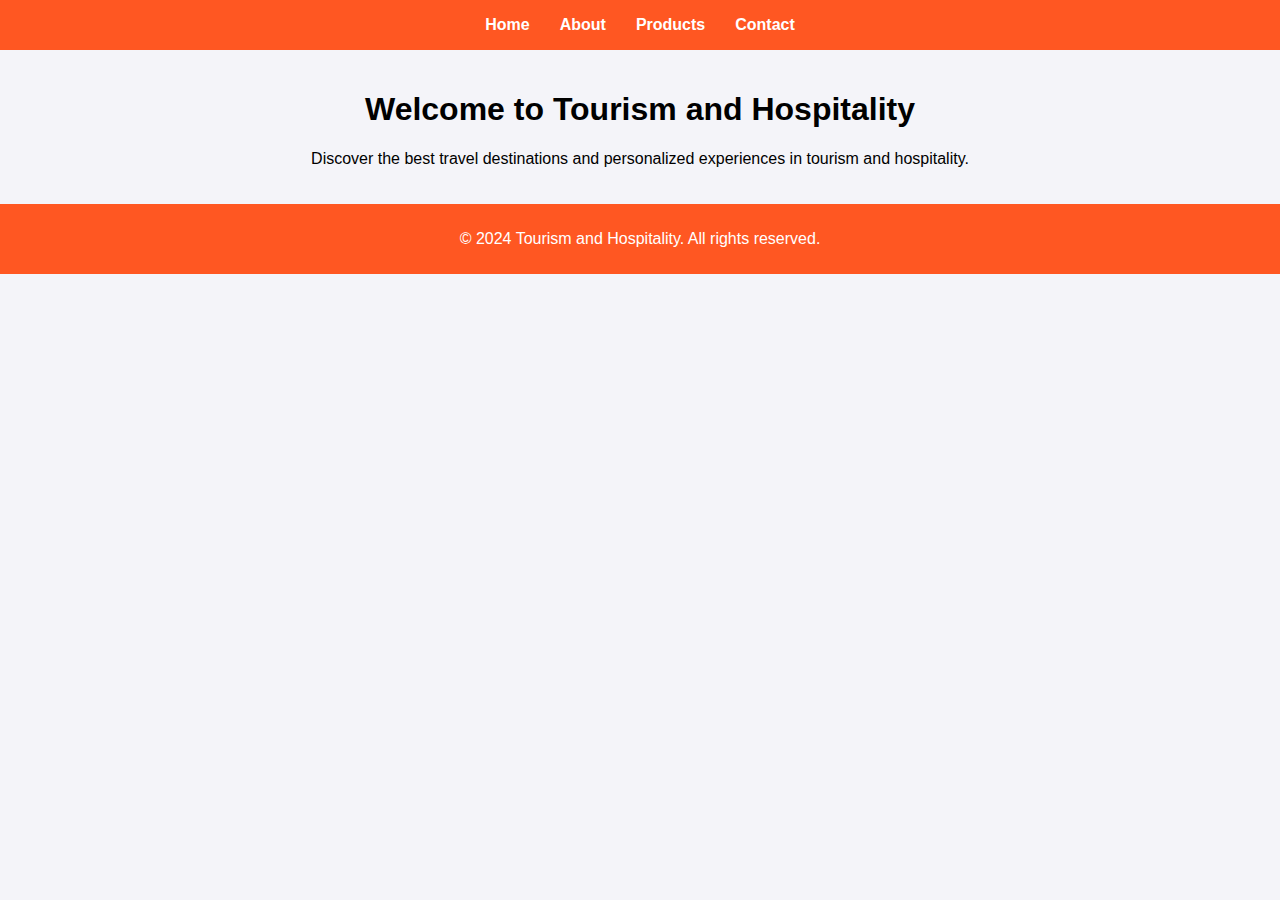
<file: index.html>
<!DOCTYPE html>
<html lang="en">
<head>
    <meta charset="UTF-8">
    <meta name="viewport" content="width=device-width, initial-scale=1.0">
    <link rel="stylesheet" href="style.css">
    <title>Tourism and Hospitality</title>
</head>
<body>
    <header>
        <nav>
            <ul>
                <li><a href="index.html">Home</a></li>
                <li><a href="about.html">About</a></li>
                <li><a href="products.html">Products</a></li>
                <li><a href="contact.html">Contact</a></li>
            </ul>
        </nav>
    </header>
    <main>
        <section>
            <h1>Welcome to Tourism and Hospitality</h1>
            <p>Discover the best travel destinations and personalized experiences in tourism and hospitality.</p>
        </section>
    </main>
    <footer>
        <p>&copy; 2024 Tourism and Hospitality. All rights reserved.</p>
    </footer>
</body>
</html>
</file>
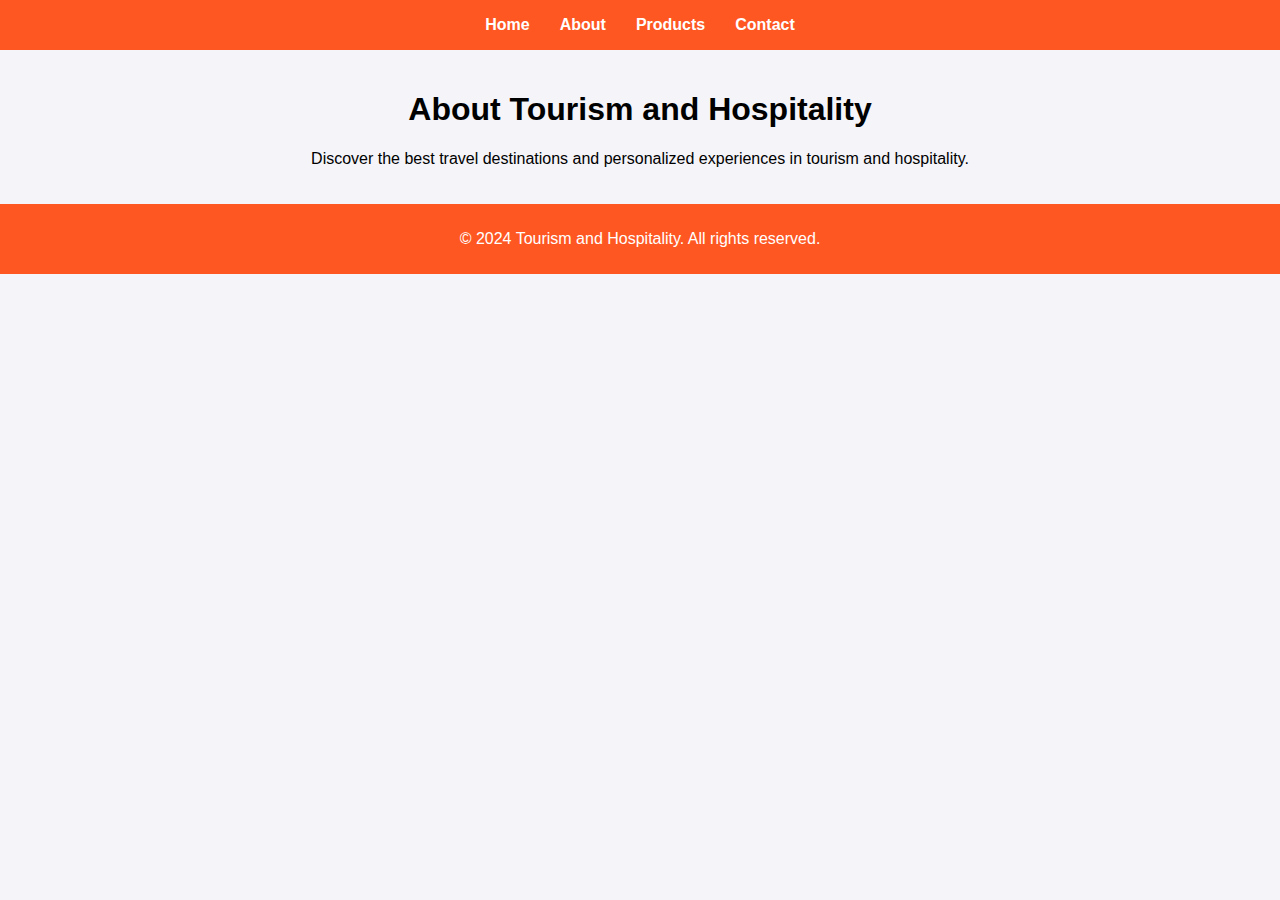
<file: about.html>
<!DOCTYPE html>
<html lang="en">
<head>
    <meta charset="UTF-8">
    <meta name="viewport" content="width=device-width, initial-scale=1.0">
    <link rel="stylesheet" href="style.css">
    <title>About - Tourism and Hospitality</title>
</head>
<body>
    <header>
        <nav>
            <ul>
                <li><a href="index.html">Home</a></li>
                <li><a href="about.html">About</a></li>
                <li><a href="products.html">Products</a></li>
                <li><a href="contact.html">Contact</a></li>
            </ul>
        </nav>
    </header>
    <main>
        <h1>About Tourism and Hospitality</h1>
        <p>Discover the best travel destinations and personalized experiences in tourism and hospitality.</p>
    </main>
    <footer>
        <p>&copy; 2024 Tourism and Hospitality. All rights reserved.</p>
    </footer>
</body>
</html>
</file>
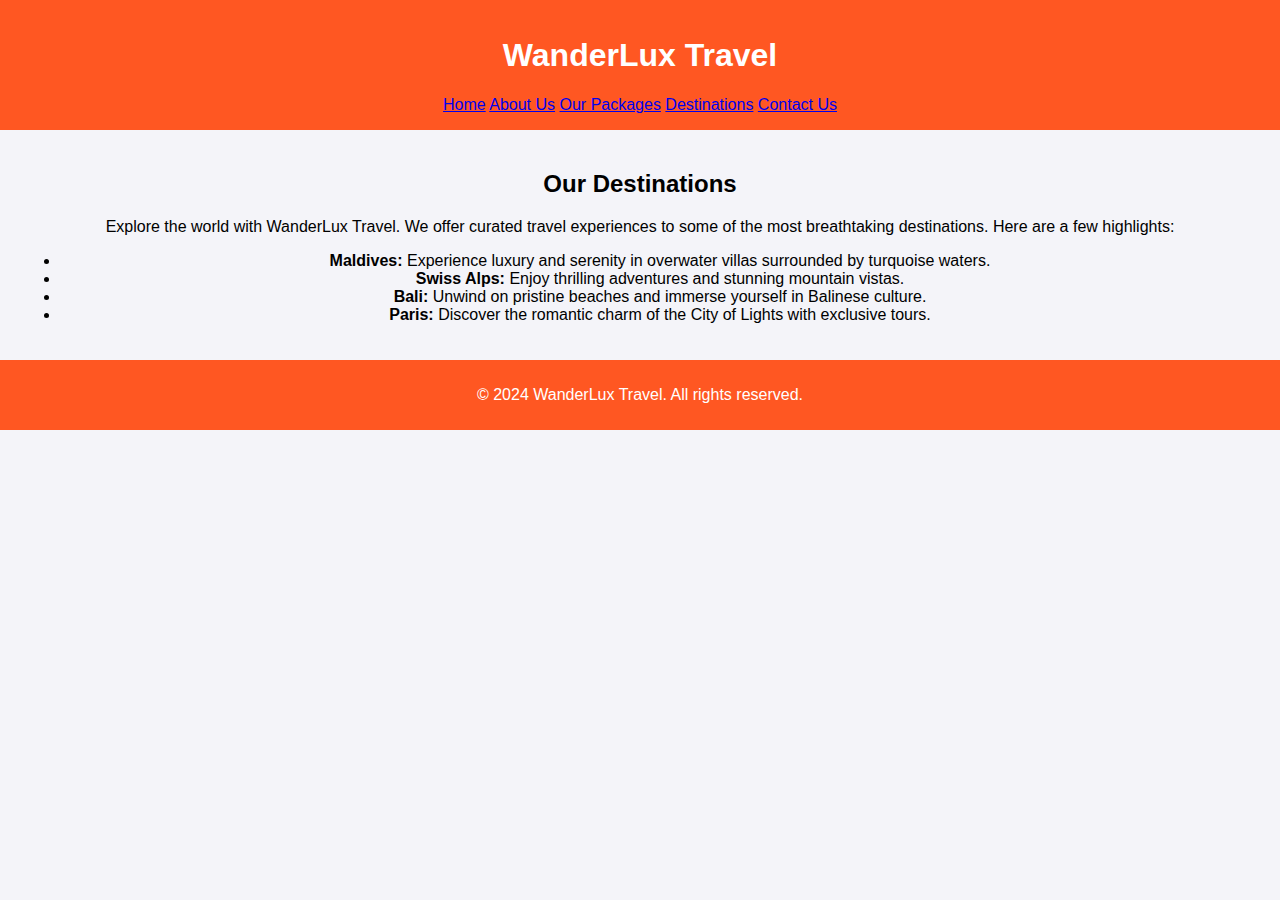
<file: destinations_wanderlux.html>
<!DOCTYPE html>
<html lang="en">
<head>
    <meta charset="UTF-8">
    <meta name="viewport" content="width=device-width, initial-scale=1.0">
    <title>Destinations - WanderLux Travel</title>
    <link rel="stylesheet" href="style.css">
</head>
<body>
    <header>
        <h1>WanderLux Travel</h1>
        <nav>
            <a href="index.html">Home</a>
            <a href="about.html">About Us</a>
            <a href="products.html">Our Packages</a>
            <a href="destinations.html">Destinations</a>
            <a href="contact.html">Contact Us</a>
        </nav>
    </header>
    <main>
        <h2>Our Destinations</h2>
        <p>Explore the world with WanderLux Travel. We offer curated travel experiences to some of the most breathtaking destinations. Here are a few highlights:</p>
        <ul>
            <li><strong>Maldives:</strong> Experience luxury and serenity in overwater villas surrounded by turquoise waters.</li>
            <li><strong>Swiss Alps:</strong> Enjoy thrilling adventures and stunning mountain vistas.</li>
            <li><strong>Bali:</strong> Unwind on pristine beaches and immerse yourself in Balinese culture.</li>
            <li><strong>Paris:</strong> Discover the romantic charm of the City of Lights with exclusive tours.</li>
        </ul>
    </main>
    <footer>
        <p>&copy; 2024 WanderLux Travel. All rights reserved.</p>
    </footer>
</body>
</html>
</file>
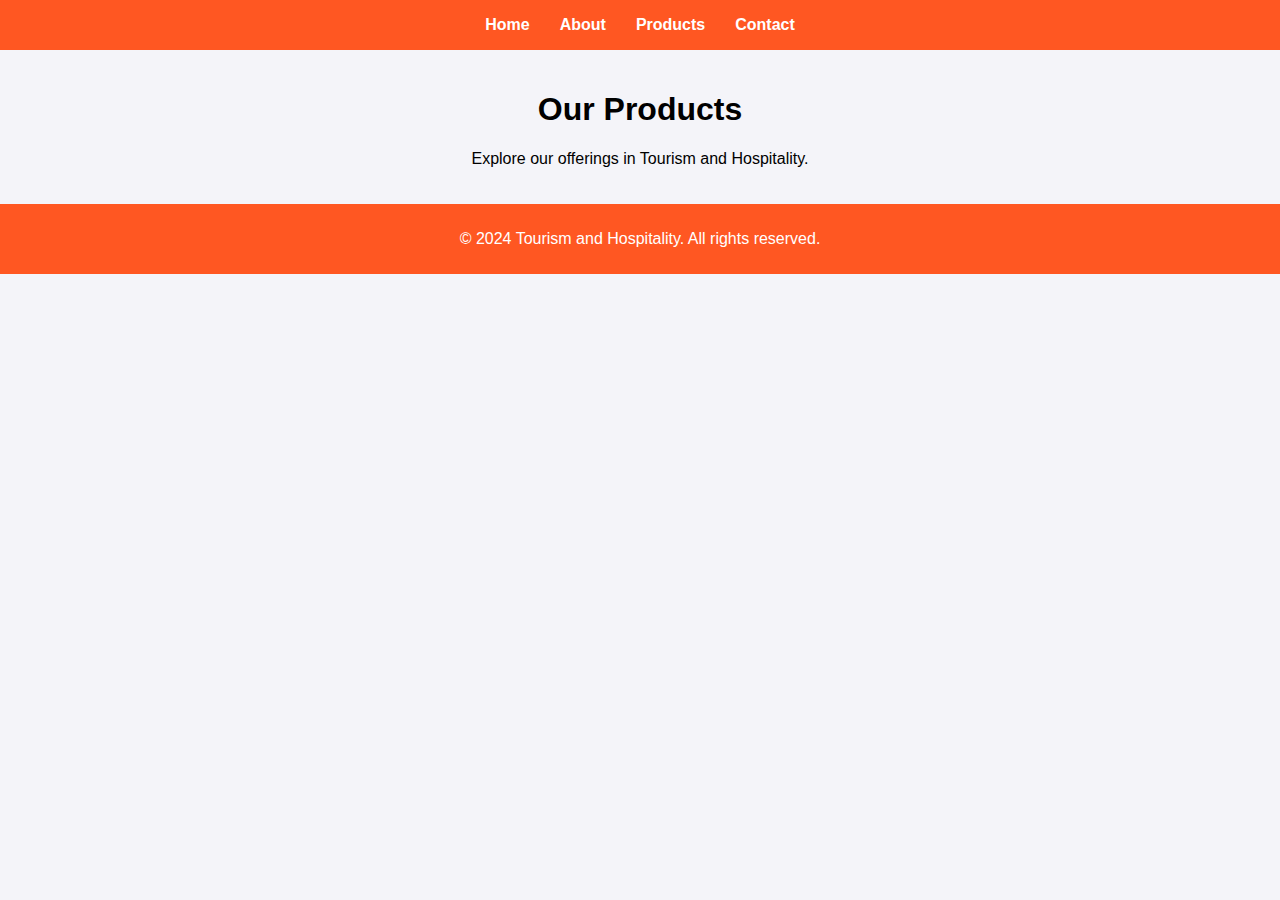
<file: products.html>
<!DOCTYPE html>
<html lang="en">
<head>
    <meta charset="UTF-8">
    <meta name="viewport" content="width=device-width, initial-scale=1.0">
    <link rel="stylesheet" href="style.css">
    <title>Products - Tourism and Hospitality</title>
</head>
<body>
    <header>
        <nav>
            <ul>
                <li><a href="index.html">Home</a></li>
                <li><a href="about.html">About</a></li>
                <li><a href="products.html">Products</a></li>
                <li><a href="contact.html">Contact</a></li>
            </ul>
        </nav>
    </header>
    <main>
        <h1>Our Products</h1>
        <p>Explore our offerings in Tourism and Hospitality.</p>
    </main>
    <footer>
        <p>&copy; 2024 Tourism and Hospitality. All rights reserved.</p>
    </footer>
</body>
</html>
</file>
<file: style.css>
body {
    font-family: Arial, sans-serif;
    margin: 0;
    padding: 0;
    background-color: #f4f4f9;
}

header {
    background-color: #FF5722;
    color: white;
    padding: 1em 0;
    text-align: center;
}

nav ul {
    list-style: none;
    margin: 0;
    padding: 0;
    display: flex;
    justify-content: center;
}

nav ul li {
    margin: 0 15px;
}

nav ul li a {
    color: white;
    text-decoration: none;
    font-weight: bold;
}

main {
    padding: 20px;
    text-align: center;
}

footer {
    text-align: center;
    padding: 10px;
    background-color: #FF5722;
    color: white;
}
</file>
